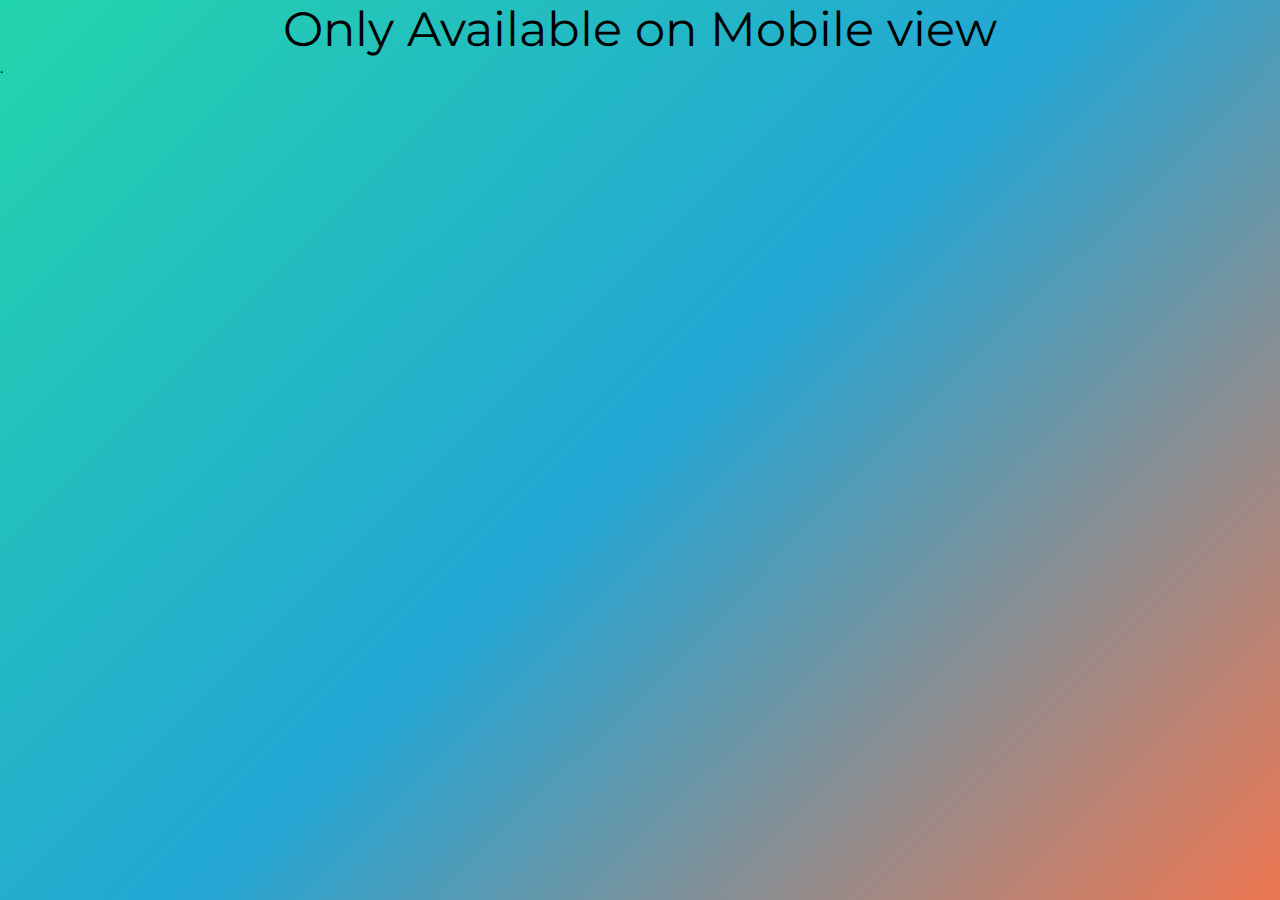
<file: dashboard.html>
<!DOCTYPE html>
<html lang="en">

<head>
  <meta charset="UTF-8">
  <meta http-equiv="X-UA-Compatible" content="IE=edge">
  <meta name="viewport" content="width=device-width, initial-scale=1.0">
  <title>Anatare | Dashboard</title>
  <link rel="icon" type="image/png" href="img/holding-hand.jpg">
  <link rel="stylesheet" href="css/dashboard.css">
</head>

<body>
  <div class="container">
    <span class="desktop-view">Only Available on Mobile view</span>
    .<div class="mobile-view">
      <nav>
        <ul>
          <li><a href="dashboard.html"><span><img class="nav-icon" src="./img/home.svg" alt=""/></span><span>Home</span></a></li>
          <li><a href="page/profile/profile.html"><span><img class="nav-icon" src="./img/user.png" alt=""/></span><span>Profile</span></a></li>
        </ul>
      </nav>
      <main>
        <div class="content">
          <a class="insurance card" href="page/insurance/insurance.html">
            <section>
              <h1>Almajeri Health Insurance Service</h1>
            </section>
          </a>
          <a class="investment card" href="page/investment/investment.html">
            <section>
              <h1>Savings &amp; Investment</h1>
            </section>
          </a>
          <a class="mobile-cheque card" href="page/mobile-check/mobile-cheque.html">
            <section>
              <h1>Mobile Cheque</h1>
            </section>
          </a>
        </div>
      </main>
    </div>
  </div>

</body>
<script src="js/app.js" charset="utf-8"></script>

</html>
</file>
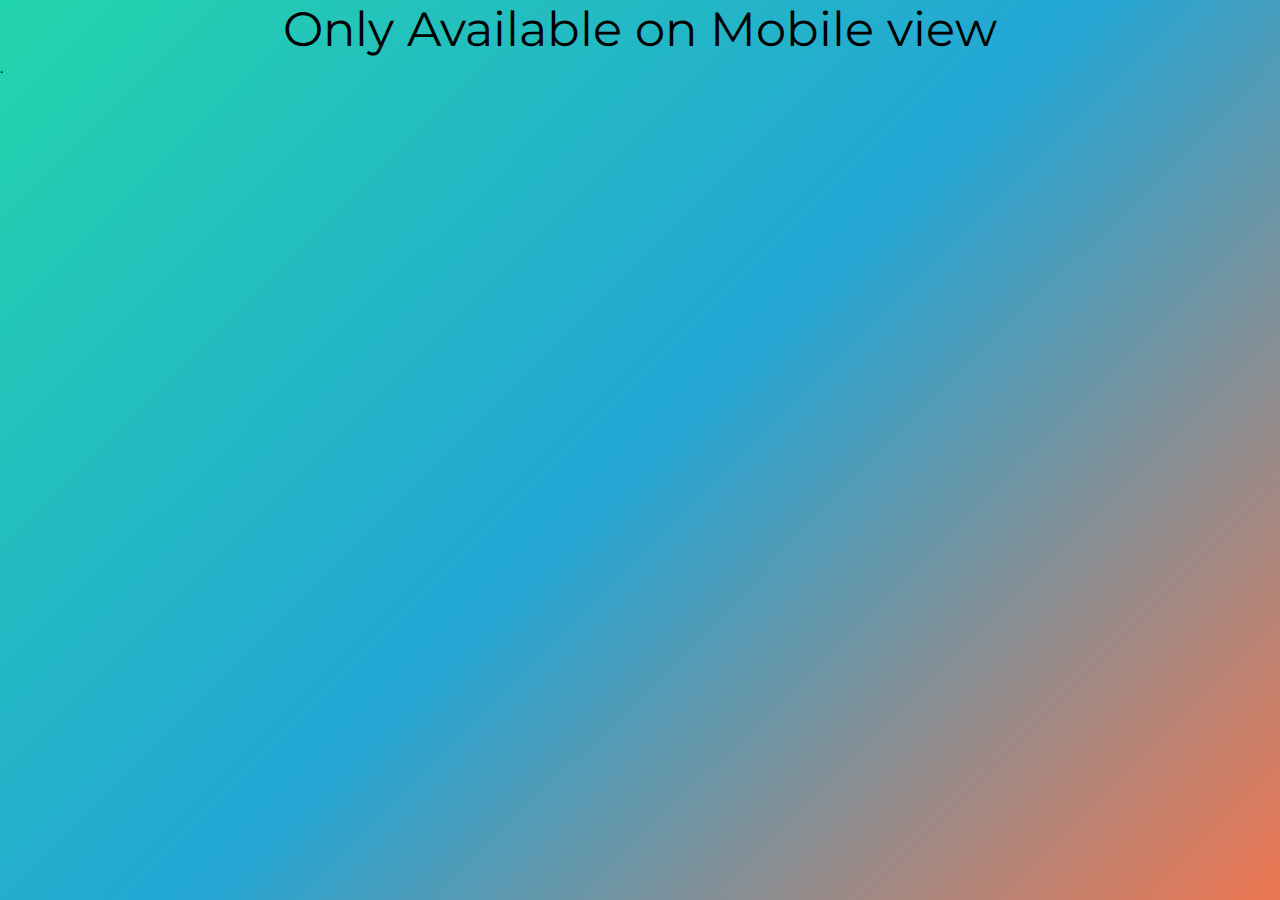
<file: page/insurance/insurance.html>
<!DOCTYPE html>
<html lang="en">

<head>
  <meta charset="UTF-8">
  <meta http-equiv="X-UA-Compatible" content="IE=edge">
  <meta name="viewport" content="width=device-width, initial-scale=1.0">
  <title>Anatare | Insurance | Plans</title>
  <link rel="icon" type="image/png" href="../../img/holding-hand.jpg">
  <link rel="stylesheet" href="./insurance.css">
</head>

<body>
  <div class="container">
    <span class="desktop-view">Only Available on Mobile view</span>
    .<div class="mobile-view">
      <a href="../../dashboard.html"><img src="../../img/back.png" alt=""></a>
      <nav>
        <ul>
          <li><a href="../../dashboard.html"><span><img class="nav-icon" src="../../img/home.svg" alt=""/></span><span>Home</span></a></li>
          <li><a href="../profile/profile.html"><span><img class="nav-icon" src="../../img/user.png" alt=""/></span><span>Profile</span></a></li>
        </ul>
      </nav>
      <main>
        <div class="content">
          <h1 style="text-decoration: underline; text-align: center; color: #fff;">Plans</h1>
          <a class="insurance card" href="plan/malaria.html">
            <section>
              <h1>Malaria Plan</h1>
            </section>
          </a>
          <a class="investment card" href="plan/injury.html">
            <section>
              <h1>Self-inflicting &amp; Infectious disease Plan</h1>
            </section>
          </a>
        </div>
      </main>
    </div>
  </div>

<script src="" charset="utf-8"></script>
</body>


</html>
</file>
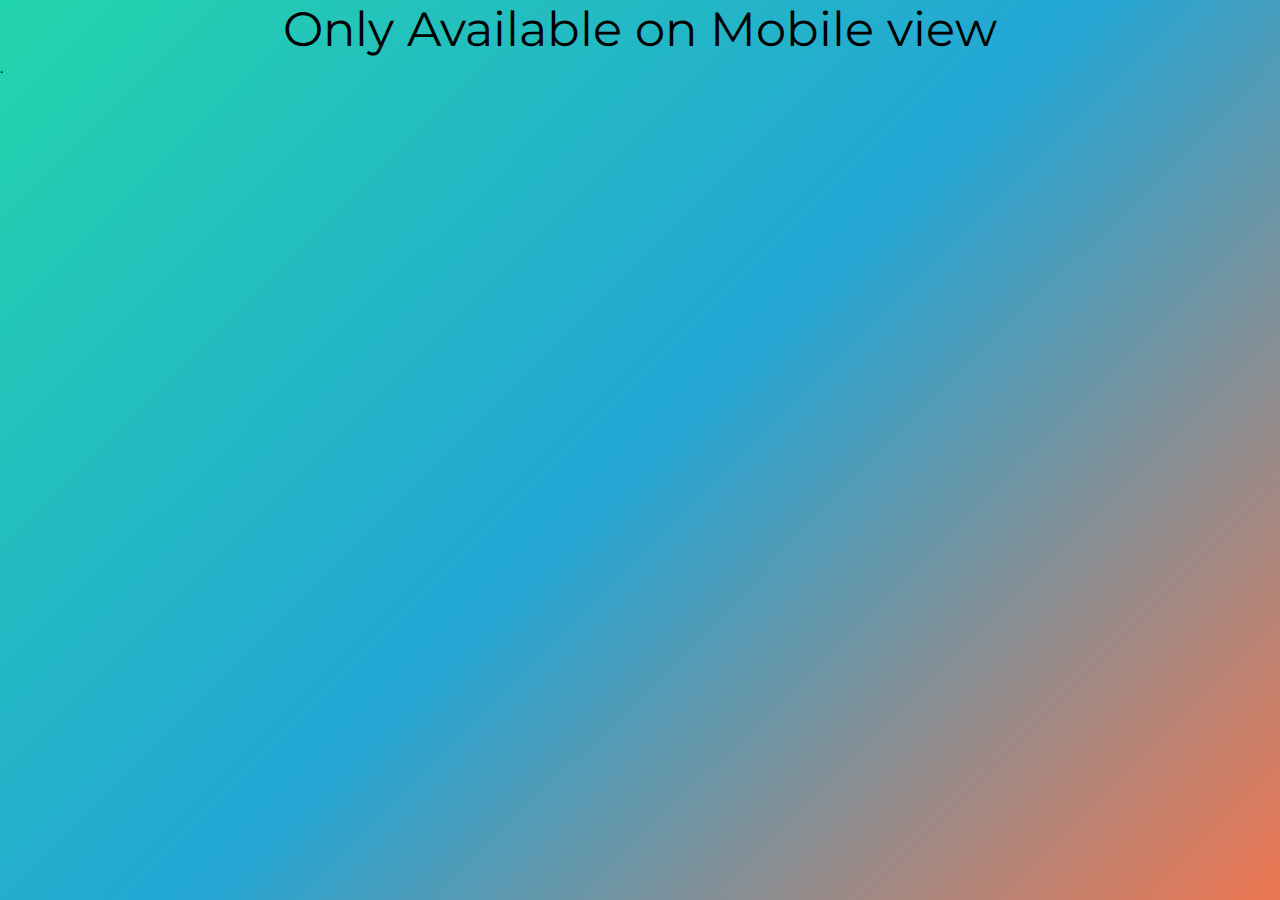
<file: page/investment/investment.html>
<!DOCTYPE html>
<html lang="en">

<head>
  <meta charset="UTF-8">
  <meta http-equiv="X-UA-Compatible" content="IE=edge">
  <meta name="viewport" content="width=device-width, initial-scale=1.0">
  <title>Anatare | Investment | Plans</title>
  <link rel="icon" type="image/png" href="../../img/holding-hand.jpg">
  <link rel="stylesheet" href="./investment.css">
</head>

<body>
  <div class="container">
    <span class="desktop-view">Only Available on Mobile view</span>
    .<div class="mobile-view">
      <a href="../../dashboard.html"><img src="../../img/back.png" alt=""></a>
      <nav>
        <ul>
          <li><a href="../../dashboard.html"><span><img class="nav-icon" src="../../img/home.svg" alt=""/></span><span>Home</span></a></li>
          <li><a href="../profile/profile.html"><span><img class="nav-icon" src="../../img/user.png" alt=""/></span><span>Profile</span></a></li>
        </ul>
      </nav>
      <main>
        <div class="content">
          <h1 style="text-decoration: underline; text-align: center; color: #fff;">Plans</h1>
          <a class="insurance card" href="plan/savings.html">
            <section>
              <h1>Savings</h1>
            </section>
          </a>
          <a class="investment card" href="plan/investment.html">
            <section>
              <h1>Investment</h1>
            </section>
          </a>
        </div>
      </main>
    </div>
  </div>

<script src="" charset="utf-8"></script>
</body>


</html>
</file>
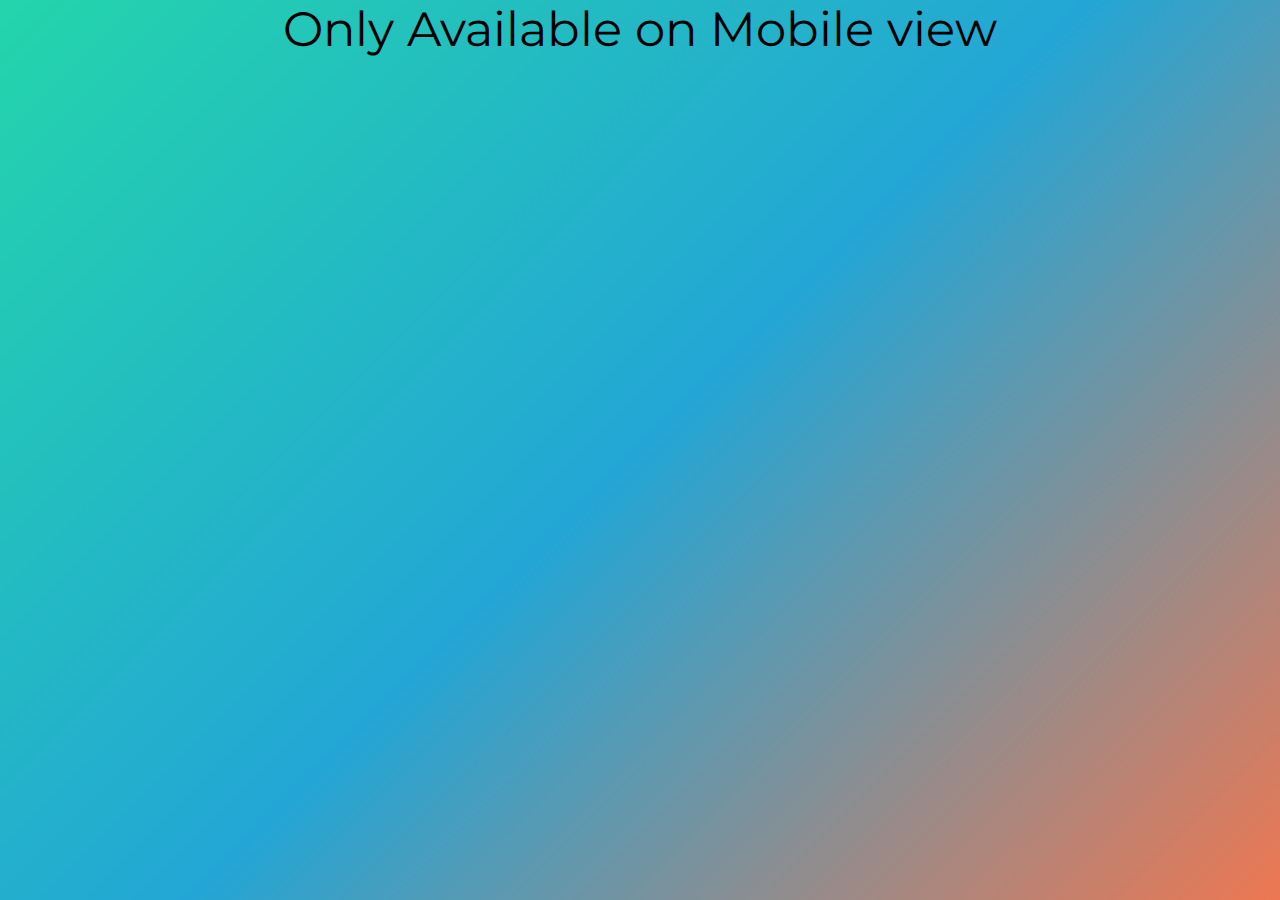
<file: page/login/login.html>
<!DOCTYPE html>
<html lang="en">

<head>
  <meta charset="UTF-8">
  <meta http-equiv="X-UA-Compatible" content="IE=edge">
  <meta name="viewport" content="width=device-width, initial-scale=1.0">
  <title>Anatare | Login</title>
  <link rel="icon" type="image/png" href="../../../img/holding-hand.jpg">
  <link rel="stylesheet" href="./login.css">
</head>

<body>
  <div class="container">
    <span class="desktop-view">Only Available on Mobile view</span>
    <div class="mobile-view">

      <div class="box">
        <h3>This is MVP, a Minimum Viable Product</h3>
        <p>Please go through the app, and tell us how you feel,
        your feedbacks are highly appreciated.<strong>Thank you</strong></p>
        <p>You can log in by clicking on the button</p>
        <p>Internet connection is required</p>
      </div>

      <form method="post" action="">
        <h3 id="logo">Log In</h3>
        <label for="username">Username</label>
        <input type="text" id="username" name="username" placeholder="Type in your username.." autocomplete="off" required />

        <label for="password">Password</label>
        <input type="password" id="password" name="password" placeholder="Enter your password.." autocomplete="off" required />

        <a class="forgot" href="#">Forgot Password?</a>
        <a class="register" href="#">Register</a>

        <button id="btn" type="button" name="button">Log In</button>
      </form>
      <!-- <main>
        <div class="content">

        </div>
      </main> -->
    </div>
  </div>
<script type="text/javascript">
  var button = document.getElementById("btn").addEventListener("click", () => {
    location.replace("../../dashboard.html");
  })
</script>
</body>

</html>
</file>
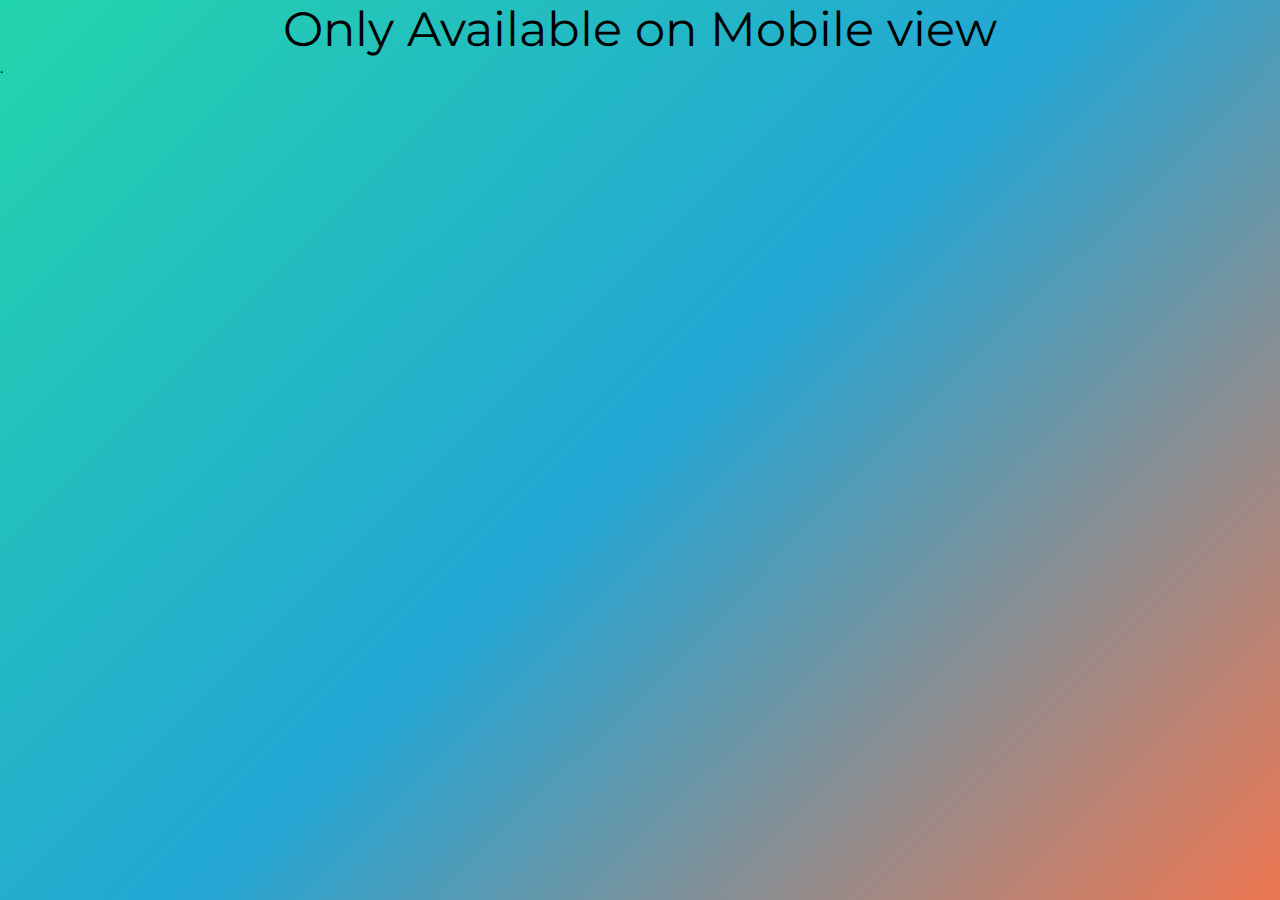
<file: page/insurance/plan/injury.html>
<!DOCTYPE html>
<html lang="en">

<head>
  <meta charset="UTF-8">
  <meta http-equiv="X-UA-Compatible" content="IE=edge">
  <meta name="viewport" content="width=device-width, initial-scale=1.0">
  <title>Anatare | Insurance | Plans | Injury</title>
  <link rel="icon" type="image/png" href="../../../img/holding-hand.jpg">
  <link rel="stylesheet" href="./plan.css">
</head>

<body>
  <div class="container">
    <span class="desktop-view">Only Available on Mobile view</span>
    .<div class="mobile-view">
      <a href="../insurance.html"><img src="../../../img/back.png" alt=""></a>
      <nav>
        <ul>
          <li><a href="../../../dashboard.html"><span><img class="nav-icon" src="../../../img/home.svg" alt=""/></span><span>Home</span></a></li>
          <li><a href="../../profile/profile.html"><span><img class="nav-icon" src="../../../img/user.png" alt=""/></span><span>Profile</span></a></li>
        </ul>
      </nav>
      <main>
        <div class="content">
          <a class="insurance card">
            <section>
              <strong><label id="label1" for="">CONDITION TYPE:</label></strong>
              <ul>
                <li class="skeleton-loading skeleton-text" id="li7"></li>
                <li class="skeleton-loading skeleton-text" id="li8"></li>
              </ul>
            </section> <br>
            <section>
              <strong><label id="label2" for="">AVAILABLE STATES:</label></strong>
              <ul>
                <li class="skeleton-loading skeleton-text" id="li4"></li>
                <li class="skeleton-loading skeleton-text" id="li5"></li>
                <li class="skeleton-loading skeleton-text" id="li6"></li>
              </ul>
            </section>

            <br>
            <section>
              <p id="p1">Contact us for <strong>ASAP</strong> service rendering:</p> <br>
              <p id="p2">+234 810 854 9254</p>
            </section>
          </a>
          <button style="padding: 3%" id="btn" type="button" name="button">Press To Generate Details</button>
        </div>
      </main>
    </div>
  </div>

<script src="./plan.js" charset="utf-8"></script>
</body>

</html>
</file>
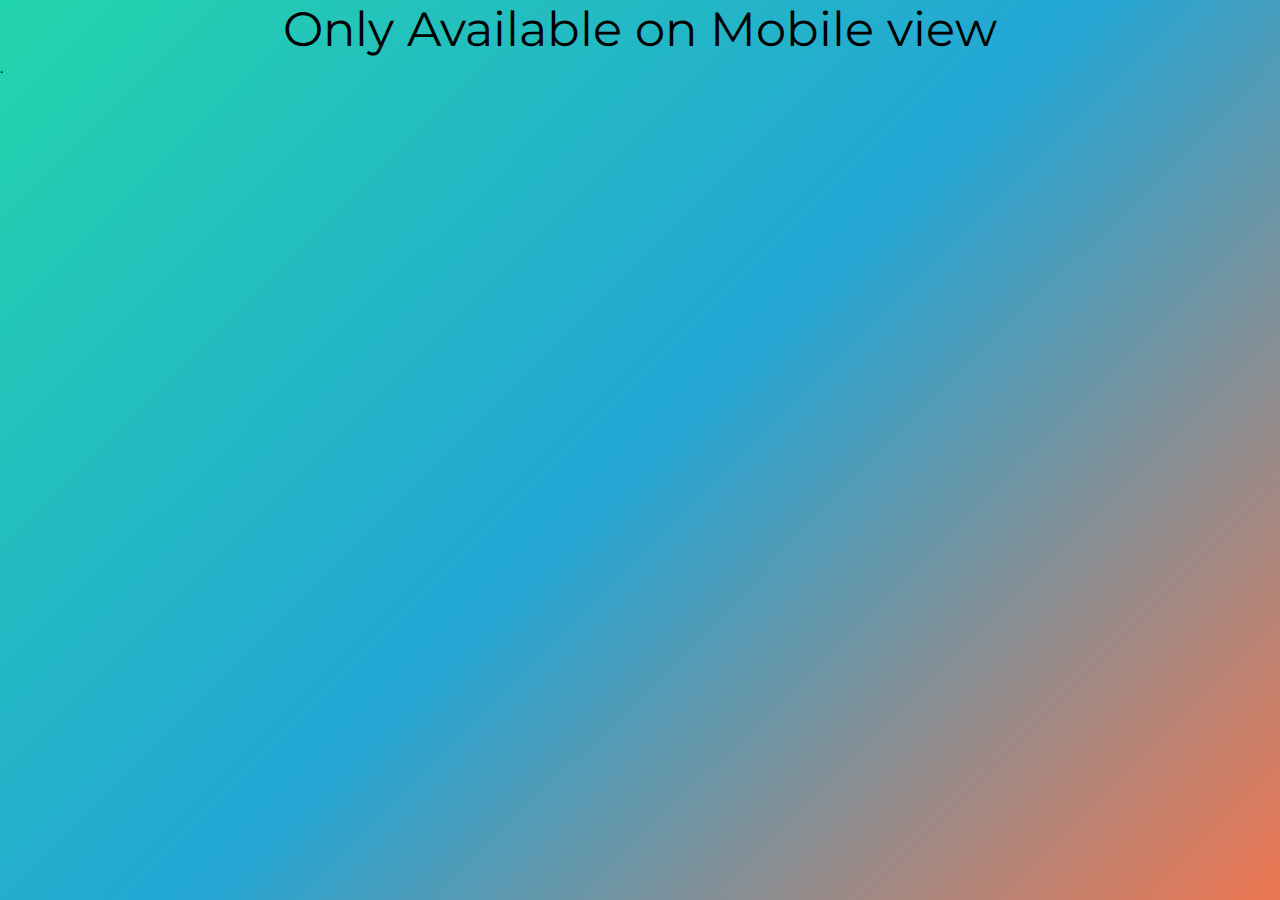
<file: page/insurance/plan/malaria.html>
<!DOCTYPE html>
<html lang="en">

<head>
  <meta charset="UTF-8">
  <meta http-equiv="X-UA-Compatible" content="IE=edge">
  <meta name="viewport" content="width=device-width, initial-scale=1.0">
  <title>Anatare | Insurance | Plans | Malaria</title>
  <link rel="icon" type="image/png" href="../../../img/holding-hand.jpg">
  <link rel="stylesheet" href="./plan.css">
</head>

<body>
  <div class="container">
    <span class="desktop-view">Only Available on Mobile view</span>
    .<div class="mobile-view">
      <a href="../insurance.html"><img src="../../../img/back.png" alt=""></a>
      <nav>
        <ul>
          <li><a href="../../../dashboard.html"><span><img class="nav-icon" src="../../../img/home.svg" alt=""/></span><span>Home</span></a></li>
          <li><a href="../../profile/profile.html"><span><img class="nav-icon" src="../../../img/user.png" alt=""/></span><span>Profile</span></a></li>
        </ul>
      </nav>
      <main>
        <div class="content">
          <a class="insurance card">
            <section>
              <strong><label id="label1" for="">OWNERSHIP TYPE:</label></strong>
              <ul>
                <li class="skeleton-loading skeleton-text" id="li1"></li>
                <li class="skeleton-loading skeleton-text" id="li2"></li>
                <li class="skeleton-loading skeleton-text" id="li3"></li>
              </ul>
            </section> <br>
            <section>
              <strong><label id="label2" for="">AVAILABLE STATES:</label></strong>
              <ul>
                <li class="skeleton-loading skeleton-text" id="li4"></li>
                <li class="skeleton-loading skeleton-text" id="li5"></li>
                <li class="skeleton-loading skeleton-text" id="li6"></li>
              </ul>
            </section>

            <br>
            <section>
              <p id="p1">Contact us for <strong>ASAP</strong> service rendering:</p> <br>
              <p id="p2">+234 810 854 9254</p>
            </section>
          </a>
          <button id="btn" type="button" name="button">Press To Generate Details</button>
        </div>
      </main>
    </div>
  </div>

<script src="./plan.js" charset="utf-8"></script>
</body>

</html>
</file>
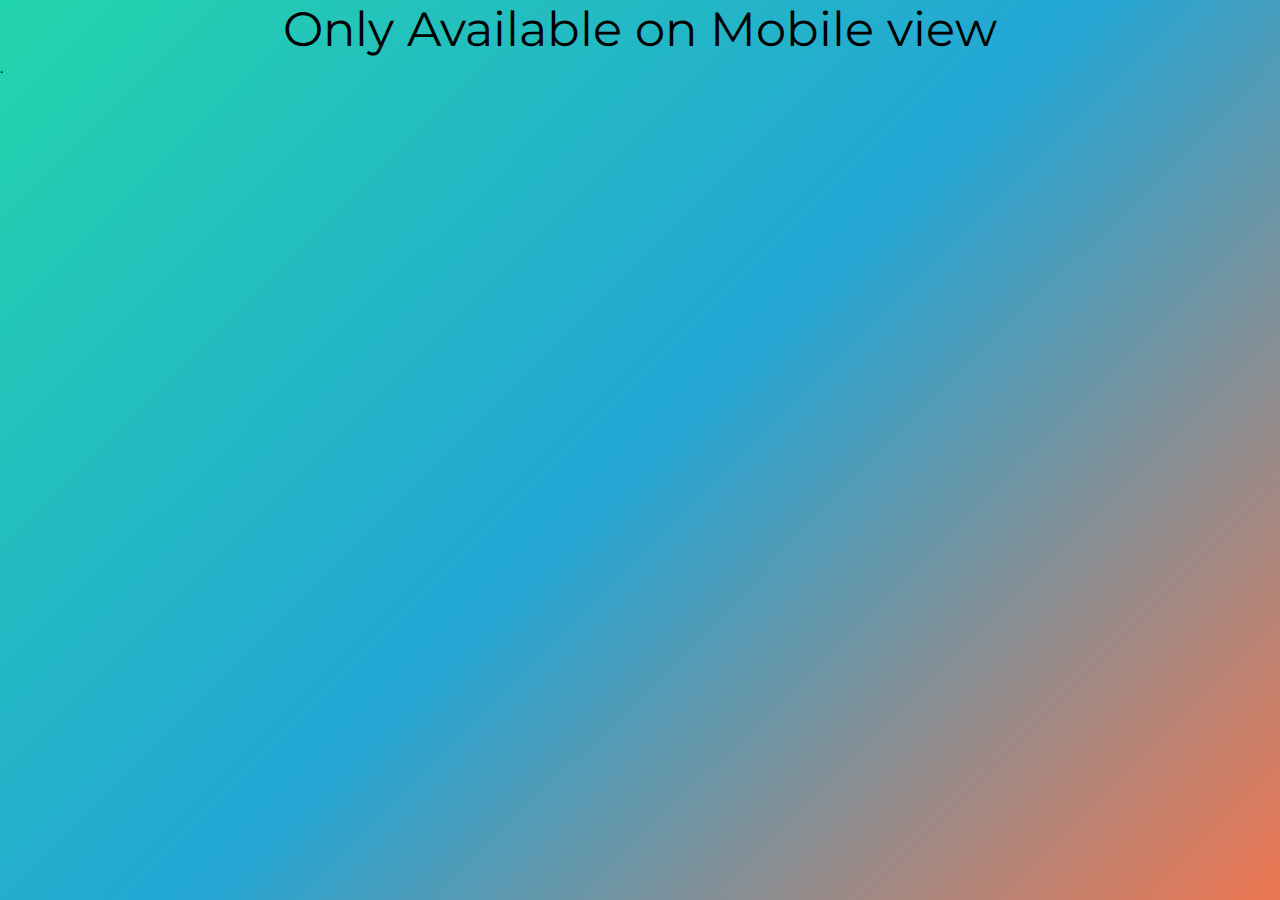
<file: page/investment/plan/print.html>
<!DOCTYPE html>
<html lang="en">

<head>
  <meta charset="UTF-8">
  <meta http-equiv="X-UA-Compatible" content="IE=edge">
  <meta name="viewport" content="width=device-width, initial-scale=1.0">
  <title>Anatare | Insurance | Plans | Injury</title>
  <link rel="icon" type="image/png" href="../../../img/holding-hand.jpg">
  <link rel="stylesheet" href="./plan.css">
</head>

<body>
  <div class="container">
    <span class="desktop-view">Only Available on Mobile view</span>
    .<div class="mobile-view">.
      <a href="./savings.html"><img src="../../../img/back.png" alt=""></a>
      <nav>
        <ul>
          <li><a href="../../../dashboard.html"><span><img class="nav-icon" src="../../../img/home.svg" alt=""/></span><span>Home</span></a></li>
          <li><a href="../../profile/profile.html"><span><img class="nav-icon" src="../../../img/user.png" alt=""/></span><span>Profile</span></a></li>
        </ul>
      </nav>
      <main>
        <div class="content">
          <a class="insurance card">
            <h1>Reciept</h1>
            <label for="">*Account Number</label>
            <p class="skeleton-loading skeleton-text" id="acctNo"></p>
            <label for="">*Amount</label>
            <p class="skeleton-loading skeleton-text" id="amount"></p>
            <label for="">*Bank Name</label>
            <p class="skeleton-loading skeleton-text" id="bnkName"></p>
            <label for="">*Transaction Date</label>
            <p class="skeleton-loading skeleton-text" id="dateCreated"></p>
            <label for="">*Debit currency</label>
            <p class="skeleton-loading skeleton-text" id="Debitcurrency"></p>
            <label for="">*Full Name</label>
            <p class="skeleton-loading skeleton-text" id="fullname"></p>
            <label for="">*Narration</label>
            <p class="skeleton-loading skeleton-text" id="naration"></p>
            <label for="">*Success Message</label>
            <p class="skeleton-loading skeleton-text" id="successMessage"></p>
          </a>
          <button id="print" type="button" name="button">Press To Generate Reciept</button>
        </div>
      </main>
    </div>
  </div>

<script src="./print.js" charset="utf-8"></script>
</body>

</html>
</file>
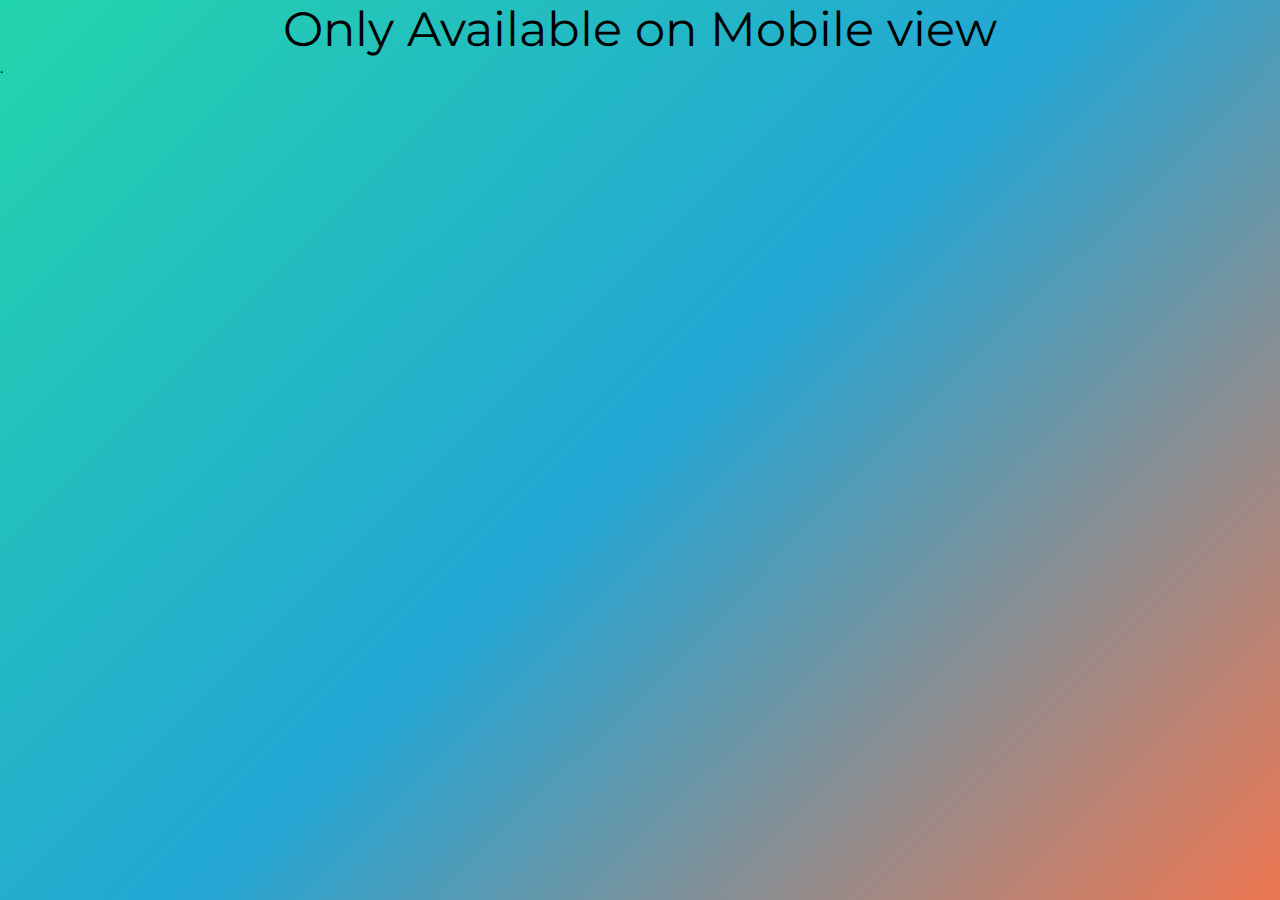
<file: page/investment/plan/savings.html>
<!DOCTYPE html>
<html lang="en">

<head>
  <meta charset="UTF-8">
  <meta http-equiv="X-UA-Compatible" content="IE=edge">
  <meta name="viewport" content="width=device-width, initial-scale=1.0">
  <title>Anatare | Insurance | Plans | Injury</title>
  <link rel="icon" type="image/png" href="../../../img/holding-hand.jpg">
  <link rel="stylesheet" href="./plan.css">
</head>

<body>
  <div class="container">
    <span class="desktop-view">Only Available on Mobile view</span>
    .<div class="mobile-view">
      <a href="../investment.html"><img src="../../../img/back.png" alt=""></a>
      <nav>
        <ul>
          <li><a href="../../../dashboard.html"><span><img class="nav-icon" src="../../../img/home.svg" alt=""/></span><span>Home</span></a></li>
          <li><a href="../../profile/profile.html"><span><img class="nav-icon" src="../../../img/user.png" alt=""/></span><span>Profile</span></a></li>
        </ul>
      </nav>
      <main>
        <div class="content">
          <a class="insurance card">
            <form id="form" class="" action="" method="post">
              <strong><label id="label1" for="">Deposit Form:</label></strong>
                <select id="bankName" class="" name="" >
                  <option required value="" disabled>Select Bank</option>
                  <option value="044">Access Bank</option>
                </select>
                <input placeholder="Account Number" type="number" id="accountNo" name="" value="" required>
                <input placeholder="Amount" type="number" id="amount" name="" value="" required>
                <input placeholder="Email Address" type="email" id="email" name="" value="" required>
                <textarea placeholder="Narration" name="name" id="narration" rows="4"></textarea required>
                <span id="error"></span>


                <span id="span"></span>
                <button style="padding: 3%" id="btn" type="submit" name="button">Deposit</button>

            </form>

          </a>
          <span class="print"><a id="print" href="./print.html"></a></span>
        </div>
      </main>
    </div>
  </div>

<script src="./plan.js" charset="utf-8"></script>
</body>

</html>
</file>
<file: css/dashboard.css>
@import url('https://fonts.googleapis.com/css2?family=Inter&family=Montserrat:wght@600&family=Roboto:wght@100&display=swap');

* {
  padding: 0;
  margin: 0;
  box-sizing: border-box;
}

.nav-icon {
  width: 50%;
}

body {
  /* font-family: 'Inter', sans-serif; */
  font-family: 'Montserrat', sans-serif;
  /* font-family: 'Roboto', sans-serif; */
  background: linear-gradient(-45deg, #ee7752, #23a6d5, #23d5ab);
  background-position: center;
  background-size: contain;
  overflow: hidden;
  overflow-y: scroll;
  height: 100vh;
}



.container {

}

.container .desktop-view{
  display: flex;
  font-size: 3rem;
  text-align: center;
  justify-content: center;
  color: #000;
}

@media only screen and (max-width: 768px) {
  .container .desktop-view {
    display: none;
  }
}

.container .mobile-view {

}

@media only screen and (min-width: 769px) {
  .container .mobile-view {
    display: none;
  }
}

.container .mobile-view nav{
  display: flex;
  justify-content: center;
}

.container .mobile-view nav ul{
  display: flex;
  list-style: none;
  justify-content: space-around;
  position: absolute;
  bottom: 0;
  width: 100%;
  padding: 8%;
  background: linear-gradient(-45deg, #ee7752, #23a6d5, #23d5ab);
}

.container .mobile-view nav ul li:nth-child(1){
  border-right: 2px solid #000;
  padding-right: 25%;
}


.container .mobile-view nav ul li a{
  color: #fff;
  cursor: pointer;
  text-decoration: none;
  display: flex;
  text-align: center;
  flex-direction: column;
  justify-content: center;
}

.container .mobile-view nav ul li a:hover{
  color: #000;
}


.container .mobile-view main{
  font-size: 1rem;
  display: flex;
  justify-content: center;
  height: 80vh;
  overflow-y: scroll;
}

.container .mobile-view main .content{
  display: flex;
  flex-direction: column;
  justify-content: center;
  width: 90%;
  margin: 0 auto;
}

.insurance{
  background-image: url("../img/insurance.jpg");
  background-repeat: no-repeat;
  background-position: center;
  background-size: cover;
  color: #05595B;
}

.container .mobile-view main .content .investment{
  background-image: url("../img/savings.jpg");
  background-repeat: no-repeat;
  background-position: center;
  background-size: cover;
  /* color: yellow; */
  color: #fff;
}

.container .mobile-view main .content .mobile-cheque{
  background-image: url("../img/cheque .jpg");
  background-repeat: no-repeat;
  background-position: center;
  background-size: cover;
  color: #05595B;
}

.container .mobile-view main .content .card{
  border: 2px solid #000;
  padding: 14%;
  margin: 1%;
  width: 95%;
  text-decoration: none;
  text-align: center;
}

.container .mobile-view main .content .card:hover{
  text-decoration: underline;
}


@media only screen and (max-width: 360px) {
  .container .mobile-view nav ul{
    padding: 8%;
  }

  .container .mobile-view main .content .card{
    border: 2px solid #000;
    /* padding: 14%; */
    margin: 1%;
    width: 95%;
    text-decoration: none;
  }

  .container .mobile-view main .content{
    display: flex;
    flex-direction: column;
    justify-content: center;
    width: 90%;
    margin: 0 auto;
  }

}
</file>
<file: page/insurance/insurance.css>
@import url('https://fonts.googleapis.com/css2?family=Inter&family=Montserrat:wght@600&family=Roboto:wght@100&display=swap');

* {
  padding: 0;
  margin: 0;
  box-sizing: border-box;
}

.nav-icon {
  width: 50%;
}

body {
  /* font-family: 'Inter', sans-serif; */
  font-family: 'Montserrat', sans-serif;
  /* font-family: 'Roboto', sans-serif; */
  background: linear-gradient(-45deg, #ee7752, #23a6d5, #23d5ab);
  overflow-y: scroll;
  background-position: center;
  background-size: contain;
  height: 100vh;
  overflow: hidden;
}

@media only screen and (max-width: 320px) {
  .container .mobile-view nav ul{

    padding: 1%;

  }

  button {
    padding: 2%;
    margin: 1% auto;
  }

  .container .mobile-view main .content .card{
    border: 2px solid #000;
    padding: 1%;
    margin: 0;
    height: 90%;
  }

}

.container {

}

.container .desktop-view{
  display: flex;
  font-size: 3rem;
  text-align: center;
  justify-content: center;
  color: #000;
}

@media only screen and (max-width: 768px) {
  .container .desktop-view {
    display: none;
  }
}

.container .mobile-view {

}

@media only screen and (min-width: 769px) {
  .container .mobile-view {
    display: none;
  }
}

.container .mobile-view nav{
  display: flex;
  justify-content: center;
}

.container .mobile-view nav ul{
  display: flex;
  list-style: none;
  justify-content: space-around;
  position: absolute;
  bottom: 0;
  width: 100%;
  padding: 8%;
  background: linear-gradient(-45deg, #ee7752, #23a6d5, #23d5ab);
}

.container .mobile-view nav ul li:nth-child(1){
  border-right: 2px solid #000;
  padding-right: 25%;
}


.container .mobile-view nav ul li a{
  color: #fff;
  cursor: pointer;
  text-decoration: none;
  display: flex;
  text-align: center;
  flex-direction: column;
  justify-content: center;
}

.container .mobile-view nav ul li a:hover{
  color: #000;
}


.container .mobile-view main{
  font-size: 1rem;
  display: flex;
  justify-content: center;
  height: 80vh;
}

.container .mobile-view main .content{
  display: flex;
  flex-direction: column;
  width: 90%;
  margin: 0 auto;
}

.insurance{
  background-image: url("../../img/insurance.jpg");
  background-repeat: no-repeat;
  background-position: center;
  background-size: cover;
  color: #05595B;
  font-weight: bolder;
}

.container .mobile-view main .content .investment{
  background-image: url("../../img/self-harm.jpg");
  background-repeat: no-repeat;
  background-position: center;
  background-size: cover;
  /* color: yellow; */
  color: red;
  font-weight: 900;
}


.container .mobile-view main .content .card{
  border: 2px solid #000;
  padding: 14%;
  margin: 1%;
  width: 95%;
  text-decoration: none;
  text-align: center;
}

.container .mobile-view main .content .card:hover{
  text-decoration: underline;
}
</file>
<file: page/investment/investment.css>
@import url('https://fonts.googleapis.com/css2?family=Inter&family=Montserrat:wght@600&family=Roboto:wght@100&display=swap');

* {
  padding: 0;
  margin: 0;
  box-sizing: border-box;
}

.nav-icon {
  width: 50%;
}

body {
  /* font-family: 'Inter', sans-serif; */
  font-family: 'Montserrat', sans-serif;
  /* font-family: 'Roboto', sans-serif; */
  background: linear-gradient(-45deg, #ee7752, #23a6d5, #23d5ab);
  overflow-y: scroll;
  background-position: center;
  background-size: contain;
  height: 100vh;
  overflow: hidden;
}

@media only screen and (max-width: 320px) {
  .container .mobile-view nav ul{

    padding: 1%;

  }

  button {
    padding: 2%;
    margin: 1% auto;
  }

  .container .mobile-view main .content .card{
    border: 2px solid #000;
    padding: 1%;
    margin: 0;
    height: 90%;
  }

}

.container {

}

.container .desktop-view{
  display: flex;
  font-size: 3rem;
  text-align: center;
  justify-content: center;
  color: #000;
}

@media only screen and (max-width: 768px) {
  .container .desktop-view {
    display: none;
  }
}

.container .mobile-view {

}

@media only screen and (min-width: 769px) {
  .container .mobile-view {
    display: none;
  }
}

.container .mobile-view nav{
  display: flex;
  justify-content: center;
}

.container .mobile-view nav ul{
  display: flex;
  list-style: none;
  justify-content: space-around;
  position: absolute;
  bottom: 0;
  width: 100%;
  padding: 8%;
  background: linear-gradient(-45deg, #ee7752, #23a6d5, #23d5ab);
}

.container .mobile-view nav ul li:nth-child(1){
  border-right: 2px solid #000;
  padding-right: 25%;
}


.container .mobile-view nav ul li a{
  color: #fff;
  cursor: pointer;
  text-decoration: none;
  display: flex;
  text-align: center;
  flex-direction: column;
  justify-content: center;
}

.container .mobile-view nav ul li a:hover{
  color: #000;
}


.container .mobile-view main{
  font-size: 1rem;
  display: flex;
  justify-content: center;
  height: 80vh;
}

.container .mobile-view main .content{
  display: flex;
  flex-direction: column;
  width: 90%;
  margin: 0 auto;
}

.insurance{
  background-image: url("../../img/savings.jpg");
  background-repeat: no-repeat;
  background-position: center;
  background-size: cover;
  color: #fff;
  font-weight: bolder;
}

.container .mobile-view main .content .investment{
  background-image: url("../../img/savings.jpg");
  background-repeat: no-repeat;
  background-position: center;
  background-size: cover;
  /* color: yellow; */
  color: #fff;
  font-weight: 900;
}


.container .mobile-view main .content .card{
  border: 2px solid #000;
  padding: 14%;
  margin: 1%;
  width: 95%;
  text-decoration: none;
  text-align: center;
}

.container .mobile-view main .content .card:hover{
  text-decoration: underline;
}
</file>
<file: page/login/login.css>
@import url('https://fonts.googleapis.com/css2?family=Inter&family=Montserrat:wght@600&family=Roboto:wght@100&display=swap');

* {
  padding: 0;
  margin: 0;
  box-sizing: border-box;
}

.nav-icon {
  width: 50%;
}

body {
  /* font-family: 'Inter', sans-serif; */
  font-family: 'Montserrat', sans-serif;
  /* font-family: 'Roboto', sans-serif; */
  background: linear-gradient(-45deg, #ee7752, #23a6d5, #23d5ab);
  overflow-y: scroll;
  background-repeat: repeat;
  background-position: center;
  background-size: cover;
  height: 100vh;
  overflow: hidden;
}

.container {

}

.container .desktop-view{
  display: flex;
  font-size: 3rem;
  text-align: center;
  justify-content: center;
  color: #000;
}

@media only screen and (max-width: 768px) {
  .container .desktop-view {
    display: none;
  }
}

.container .mobile-view {

}

@media only screen and (min-width: 769px) {
  .container .mobile-view {
    display: none;
  }
}

.container .mobile-view nav{
  display: flex;
  justify-content: center;
}

.container .mobile-view nav ul{
  display: flex;
  list-style: none;
  justify-content: space-around;
  position: absolute;
  bottom: 0;
  width: 100%;
  padding: 8%;
  background: linear-gradient(-45deg, #ee7752, #23a6d5, #23d5ab);
}

@media only screen and (max-width: 360px) {
  .container .mobile-view nav ul{

    padding: 2%;

  }
}

@media only screen and (max-width: 320px) {
  .container .mobile-view nav ul{

    padding: 1%;

  }

  button {
    padding: 2%;
    margin: 1% auto;
  }

  form input, select, textarea {
  	margin:0 0;
  	padding:0 0;
  }


  .container .mobile-view main .content .card{
    border: 2px solid #000;
    padding: 1%;
    margin: 0;
    height: 90%;
  }

}

#print a{
  padding: 1%;
  font-size: 12px;
  width: 10%;
}


.container .mobile-view nav ul li:nth-child(1){
  border-right: 2px solid #000;
  padding-right: 25%;
}


.container .mobile-view nav ul li a{
  color: #fff;
  cursor: pointer;
  text-decoration: none;
  display: flex;
  text-align: center;
  flex-direction: column;
  justify-content: center;
}

.container .mobile-view nav ul li a:hover{
  color: #000;
}


.container .mobile-view main{
  font-size: 1rem;
  display: flex;
  justify-content: center;
  height: 80vh;
}

.container .mobile-view main .content{
  display: flex;
  flex-direction: column;
  width: 90%;
  margin: 0 auto;
}

.insurance{
  /* background-image: url("../../../img/insurance.jpg"); */
  background-repeat: no-repeat;
  background-position: center;
  background-size: cover;
  color: #fff;
  font-weight: bolder;
}


button {
  padding: 2%;
  width: 100%;
  margin: 2% auto;
  border: 2px solid black;
  color: #fff;
  background: linear-gradient(-45deg, #ee7752, #23a6d5, #23d5ab);
  font-family: 'Montserrat', sans-serif;
  font-size: 1rem
}


.container .mobile-view main .content .card{
  font-size: 14px;
  border: 2px solid #000;
  padding: 7%;
  margin: 1%;
  width: 95%;
  text-decoration: none;
}




form input {
	float:left;
	clear:both;
}

form input, select, textarea {
	margin:1% 0;
	padding:4% 4%;
	width:100%;
	outline:none;
	border:1px solid #bbb;
	border-radius:20px;
}

form input[type=text]:focus{
	border-color:cornflowerblue;
}

.skeleton-loading {
  position: relative;
  background-color: #2b2929;
  overflow: hidden;
}

.skeleton-loading.skeleton-text {
  margin-bottom: 5px;
  height: 5px;
  width: 100%;
  border-radius: 4px;
}

.skeleton-loading.skeleton-text:nth-child(1) {
  width: 40%;
}

.skeleton-loading.skeleton-text:nth-child(2) {

  width: 50%;
}

.skeleton-loading.skeleton-text:nth-child(2) {
  width: 60%;
}


.skeleton-loading::after {
  content: '';
  position: absolute;
  left: 0;
  top: 0;
  width: 100%;
  height: 100%;
  transform: translate(-100%);
  background-image: linear-gradient(to left, #23d5ab,  #ee7752, #23a6d5, #23d5ab, transparent);
  animation: skeleton-loading 1s infinite;
}

@keyframes skeleton-loading {
  100% {
    transform: translate(100%);
  }
}





form {
	margin:10% auto 0 auto;
	padding:50px;
	width:90%;
	height:auto;
	overflow:hidden;
	background:white;
	border-radius:10px;
}

form label {
	font-size:14px;
	color:darkgray;
	cursor:pointer;
}

form label,
form input {
	float:left;
	clear:both;
}

form input {
	margin:10px 0;
	padding:15px 10px;
	width:100%;
	outline:none;
	border:1px solid #bbb;
	border-radius:20px;
	display:inline-block;
	-webkit-box-sizing:border-box;
	   -moz-box-sizing:border-box;
	        box-sizing:border-box;
    -webkit-transition:0.2s ease all;
	   -moz-transition:0.2s ease all;
	    -ms-transition:0.2s ease all;
	     -o-transition:0.2s ease all;
	        transition:0.2s ease all;
}

form input[type=text]:focus,
form input[type="password"]:focus {
	border-color:cornflowerblue;
}

input[type=submit] {
	padding:15px 50px;
	width:auto;
	background:#1abc9c;
	border:none;
	color:white;
	cursor:pointer;
	display:inline-block;
	float:right;
	clear:right;
	-webkit-transition:0.2s ease all;
	   -moz-transition:0.2s ease all;
	    -ms-transition:0.2s ease all;
	     -o-transition:0.2s ease all;
	        transition:0.2s ease all;
}

input[type=submit]:hover {
	opacity:0.8;
}

input[type="submit"]:active {
	opacity:0.4;
}

.forgot,
.register {
	margin:5px;
	float:left;
	clear:left;
	display:inline-block;
	color:cornflowerblue;
	text-decoration:none;
}

.forgot:hover,
.register:hover {
	color:darkgray;
}

#logo {
	margin:0 auto;
	width:200px;
	font-family:'Lily Script One', cursive;
	font-size:30px;
	font-weight:bold;
	text-align:center;
	color:lightgray;
	-webkit-transition:0.2s ease all;
	   -moz-transition:0.2s ease all;
	    -ms-transition:0.2s ease all;
	     -o-transition:0.2s ease all;
	        transition:0.2s ease all;
}

#logo:hover {
	color:cornflowerblue;
}

.box {
  margin: 3px auto;
  font-size:14px;
	padding:10px;
	width:95%;
	overflow:hidden;
	background:white;
	border-radius:10px;
}
</file>
<file: page/insurance/plan/plan.css>
@import url('https://fonts.googleapis.com/css2?family=Inter&family=Montserrat:wght@600&family=Roboto:wght@100&display=swap');

* {
  padding: 0;
  margin: 0;
  box-sizing: border-box;
}

.nav-icon {
  width: 50%;
}

body {
  /* font-family: 'Inter', sans-serif; */
  font-family: 'Montserrat', sans-serif;
  /* font-family: 'Roboto', sans-serif; */
  background: linear-gradient(-45deg, #ee7752, #23a6d5, #23d5ab);
  overflow-y: scroll;
  background-position: center;
  background-size: contain;
  height: 100vh;
  overflow: hidden;
}



.container {

}

.container .desktop-view{
  display: flex;
  font-size: 3rem;
  text-align: center;
  justify-content: center;
  color: #000;
}

@media only screen and (max-width: 768px) {
  .container .desktop-view {
    display: none;
  }
}

.container .mobile-view {

}

@media only screen and (min-width: 769px) {
  .container .mobile-view {
    display: none;
  }
}

.container .mobile-view nav{
  display: flex;
  justify-content: center;
}

.container .mobile-view nav ul{
  display: flex;
  list-style: none;
  justify-content: space-around;
  position: absolute;
  bottom: 0;
  width: 100%;
  padding: 8%;
  background: linear-gradient(-45deg, #ee7752, #23a6d5, #23d5ab);
}

.container .mobile-view nav ul li:nth-child(1){
  border-right: 2px solid #000;
  padding-right: 25%;
}


.container .mobile-view nav ul li a{
  color: #fff;
  cursor: pointer;
  text-decoration: none;
  display: flex;
  text-align: center;
  flex-direction: column;
  justify-content: center;
}

.container .mobile-view nav ul li a:hover{
  color: #000;
}


.container .mobile-view main{
  font-size: 1rem;
  display: flex;
  justify-content: center;
  height: 80vh;
}

.container .mobile-view main .content{
  display: flex;
  flex-direction: column;
  width: 90%;
  margin: 0 auto;

}

.insurance{
  /* background-image: url("../../../img/insurance.jpg"); */
  background-repeat: no-repeat;
  background-position: center;
  background-size: cover;
  color: #fff;
  font-weight: bolder;
}


button {
  padding: 5%;
  width: 70%;
  margin: 2% auto;
  border: 2px solid black;
  color: #fff;
  background: linear-gradient(-45deg, #ee7752, #23a6d5, #23d5ab);
  font-family: 'Montserrat', sans-serif;
  font-size: 1rem
}


.container .mobile-view main .content .card{
  border: 2px solid #000;
  padding: 14%;
  margin: 1%;
  width: 95%;
  text-decoration: none;
}

.skeleton-loading {
  position: relative;
  background-color: #2b2929;
  overflow: hidden;
}

.skeleton-loading.skeleton-text {
  margin-bottom: 5px;
  height: 15px;
  width: 100%;
  border-radius: 4px;
}

.skeleton-loading.skeleton-text:nth-child(1) {
  width: 40%;
}

.skeleton-loading.skeleton-text:nth-child(2) {

  width: 50%;
}

.skeleton-loading.skeleton-text:nth-child(2) {
  width: 60%;
}


.skeleton-loading::after {
  content: '';
  position: absolute;
  left: 0;
  top: 0;
  width: 100%;
  height: 100%;
  transform: translate(-100%);
  background-image: linear-gradient(to left, #23d5ab,  #ee7752, #23a6d5, #23d5ab, transparent);
  animation: skeleton-loading 1s infinite;
}

@keyframes skeleton-loading {
  100% {
    transform: translate(100%);
  }
}

@media only screen and (max-width: 360px) {
  .container .mobile-view nav ul{
    padding: 3%;
  }

  button {
    padding: 4%;
    margin: 1% auto;
  }

  .container .mobile-view main .content .card{
    border: 2px solid #000;
    padding: 10%;
    margin: 1%;
    width: 95%;
    text-decoration: none;
  }

}
</file>
<file: page/investment/plan/plan.css>
@import url('https://fonts.googleapis.com/css2?family=Inter&family=Montserrat:wght@600&family=Roboto:wght@100&display=swap');

* {
  padding: 0;
  margin: 0;
  box-sizing: border-box;
}

.nav-icon {
  width: 50%;
}

body {
  /* font-family: 'Inter', sans-serif; */
  font-family: 'Montserrat', sans-serif;
  /* font-family: 'Roboto', sans-serif; */
  background: linear-gradient(-45deg, #ee7752, #23a6d5, #23d5ab);
  overflow-y: scroll;
  background-position: center;
  background-size: contain;
  height: 100vh;
  overflow: hidden;
}

.container {

}

.container .desktop-view{
  display: flex;
  font-size: 3rem;
  text-align: center;
  justify-content: center;
  color: #000;
}

@media only screen and (max-width: 768px) {
  .container .desktop-view {
    display: none;
  }
}

.container .mobile-view {

}

@media only screen and (min-width: 769px) {
  .container .mobile-view {
    display: none;
  }
}

.container .mobile-view nav{
  display: flex;
  justify-content: center;
}

.container .mobile-view nav ul{
  display: flex;
  list-style: none;
  justify-content: space-around;
  position: absolute;
  bottom: 0;
  width: 100%;
  padding: 8%;
  background: linear-gradient(-45deg, #ee7752, #23a6d5, #23d5ab);
}

@media only screen and (max-width: 360px) {
  .container .mobile-view nav ul{

    padding: 2%;

  }
}

@media only screen and (max-width: 320px) {
  .container .mobile-view nav ul{

    padding: 1%;

  }

  button {
    padding: 2%;
    margin: 1% auto;
  }

  form input, select, textarea {
  	margin:0 0;
  	padding:0 0;
  }


  .container .mobile-view main .content .card{
    border: 2px solid #000;
    padding: 1%;
    margin: 0;
    height: 90%;
  }

}

#print a{
  padding: 1%;
  font-size: 12px;
  width: 10%;
}


.container .mobile-view nav ul li:nth-child(1){
  border-right: 2px solid #000;
  padding-right: 25%;
}


.container .mobile-view nav ul li a{
  color: #fff;
  cursor: pointer;
  text-decoration: none;
  display: flex;
  text-align: center;
  flex-direction: column;
  justify-content: center;
}

.container .mobile-view nav ul li a:hover{
  color: #000;
}


.container .mobile-view main{
  font-size: 1rem;
  display: flex;
  justify-content: center;
  height: 80vh;
}

.container .mobile-view main .content{
  display: flex;
  flex-direction: column;
  width: 90%;
  margin: 0 auto;
}

.insurance{
  /* background-image: url("../../../img/insurance.jpg"); */
  background-repeat: no-repeat;
  background-position: center;
  background-size: cover;
  color: #fff;
  font-weight: bolder;
}


button {
  padding: 2%;
  width: 100%;
  margin: 2% auto;
  border: 2px solid black;
  color: #fff;
  background: linear-gradient(-45deg, #ee7752, #23a6d5, #23d5ab);
  font-family: 'Montserrat', sans-serif;
  font-size: 1rem
}


.container .mobile-view main .content .card{
  font-size: 14px;
  border: 2px solid #000;
  padding: 7%;
  margin: 1%;
  width: 95%;
  text-decoration: none;
}




form input {
	float:left;
	clear:both;
}

form input, select, textarea {
	margin:1% 0;
	padding:4% 4%;
	width:100%;
	outline:none;
	border:1px solid #bbb;
	border-radius:20px;
}

form input[type=text]:focus{
	border-color:cornflowerblue;
}

.skeleton-loading {
  position: relative;
  background-color: #2b2929;
  overflow: hidden;
}

.skeleton-loading.skeleton-text {
  margin-bottom: 5px;
  height: 5px;
  width: 100%;
  border-radius: 4px;
}

.skeleton-loading.skeleton-text:nth-child(1) {
  width: 40%;
}

.skeleton-loading.skeleton-text:nth-child(2) {

  width: 50%;
}

.skeleton-loading.skeleton-text:nth-child(2) {
  width: 60%;
}


.skeleton-loading::after {
  content: '';
  position: absolute;
  left: 0;
  top: 0;
  width: 100%;
  height: 100%;
  transform: translate(-100%);
  background-image: linear-gradient(to left, #23d5ab,  #ee7752, #23a6d5, #23d5ab, transparent);
  animation: skeleton-loading 1s infinite;
}

@keyframes skeleton-loading {
  100% {
    transform: translate(100%);
  }
}
</file>
